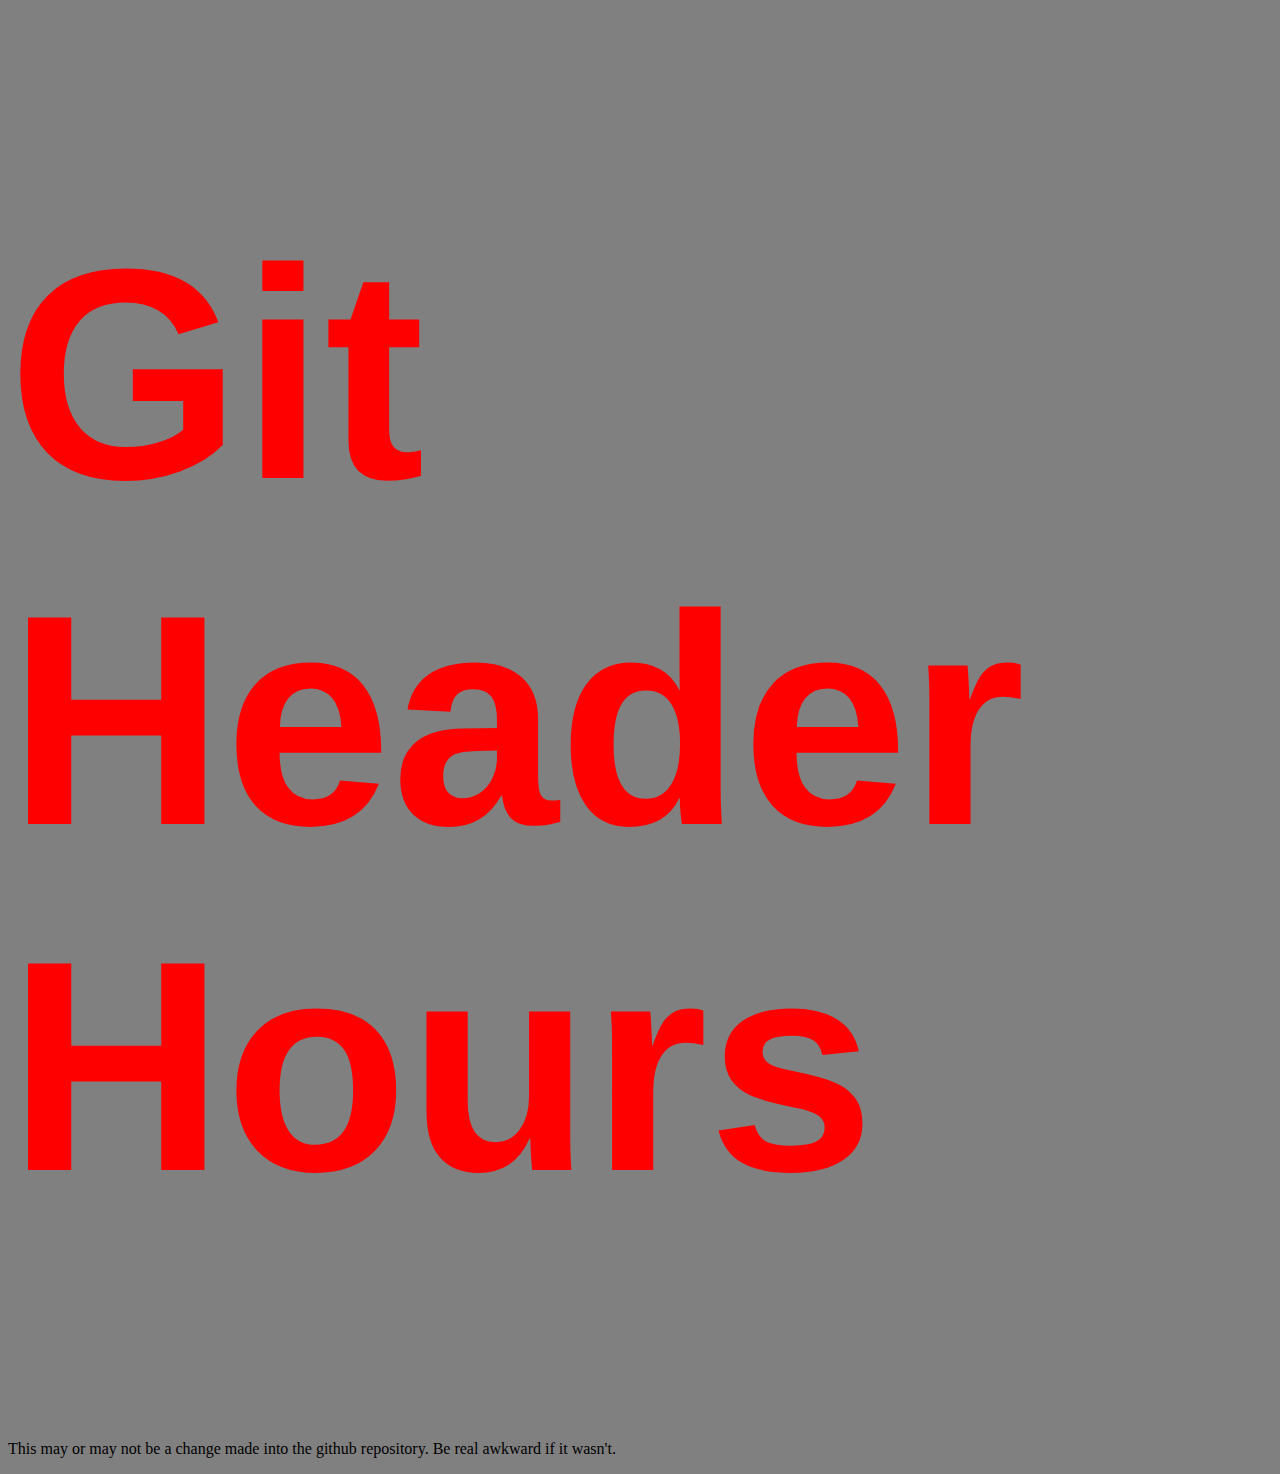
<file: index.html>
<!DOCTYPE html>
<html lang="en">
<head>
    <meta charset="UTF-8">
    <meta name="viewport" content="width=device-width, initial scale=1.0">
    <title>My First Repo</title>
    <link rel="stylesheet" href="css/styles.css">
</head>
<body>
    <h1>Git Header Hours</h1>
    <p>
        This may or may not be a change made into the github repository. Be real awkward if it wasn't.
    </p>
</body>
</html>
</file>
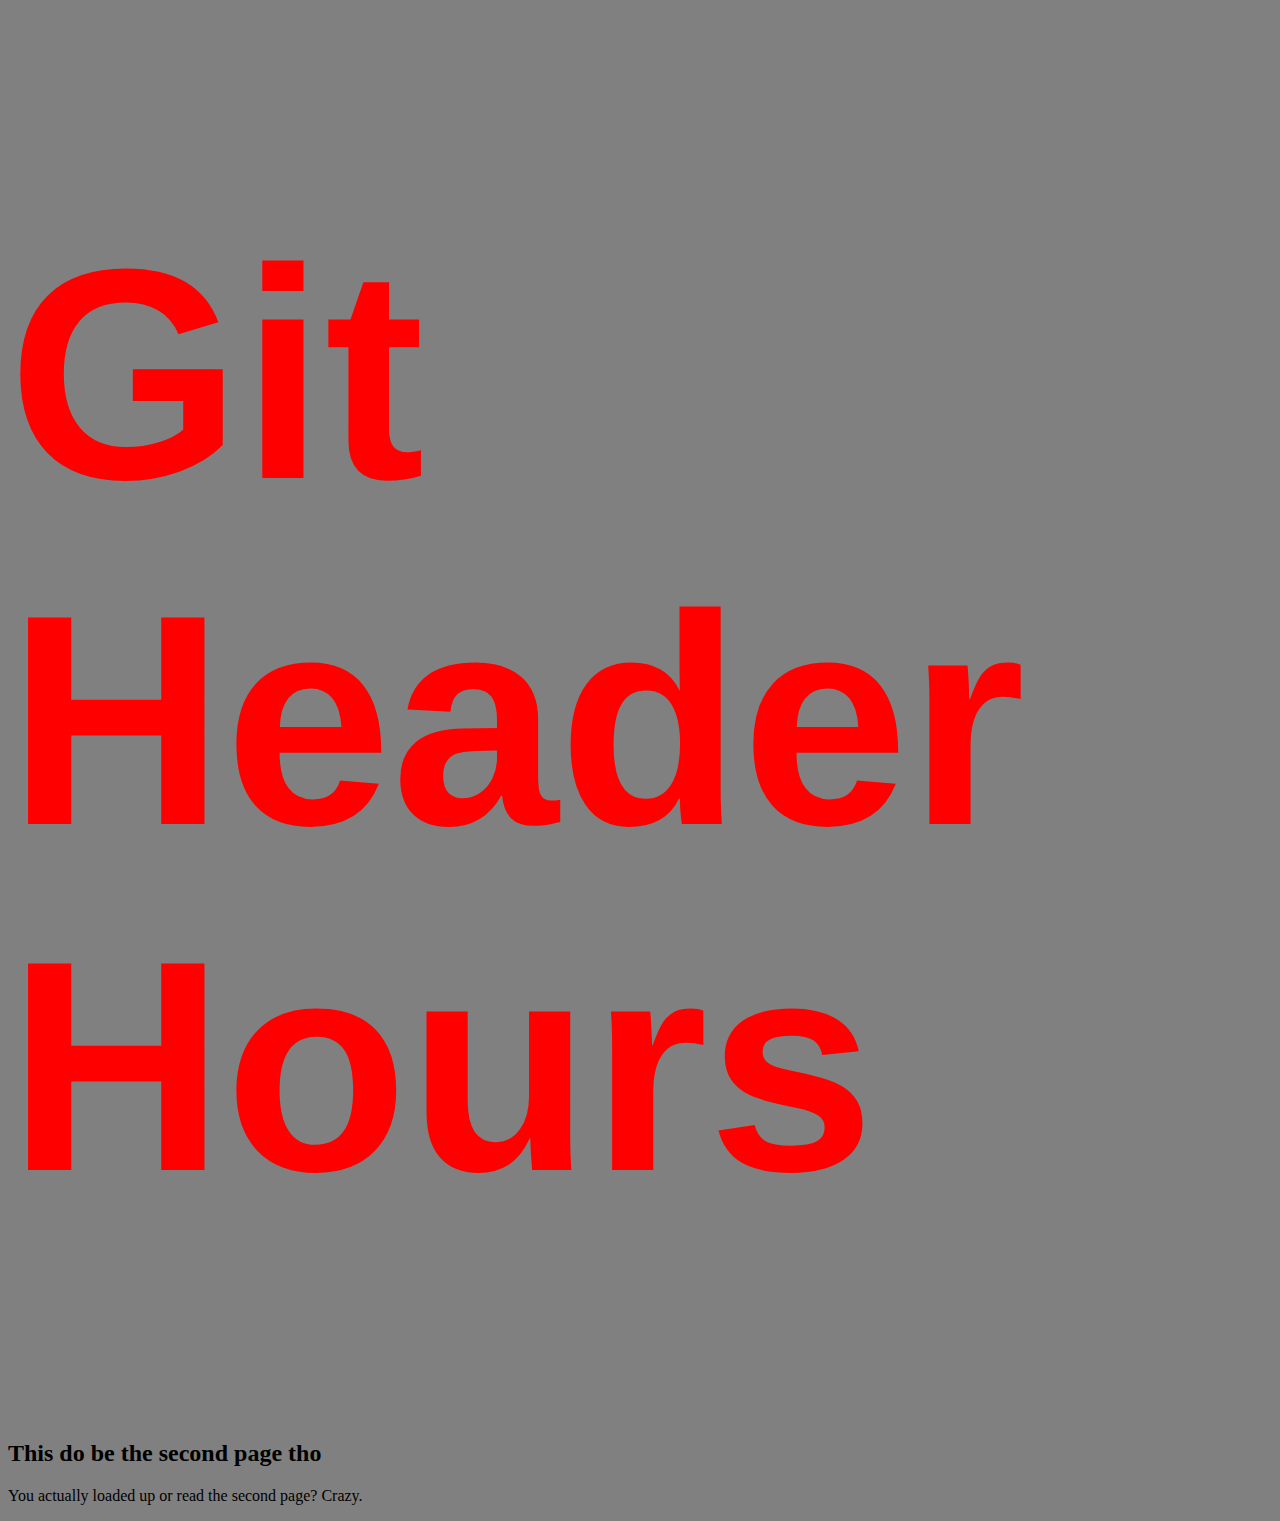
<file: second-page.html>
<!DOCTYPE html>
<html lang="en">
<head>
    <meta charset="UTF-8">
    <meta name="viewport" content="width=device-width, initial scale=1.0">
    <title>My First Repo</title>
    <link rel="stylesheet" href="css/styles.css">
</head>
<body>
    <h1>Git Header Hours</h1>

    <h2>This do be the second page tho</h2>
    <p>You actually loaded up or read the second page? Crazy.</p>
</body>
</html>
</file>
<file: css/styles.css>
body{
    background-color: grey;
}

h1{
    color: red;
    font-size: 300px;
    font-family: 'Franklin Gothic Medium', 'Arial Narrow', Arial, sans-serif;
}
</file>
